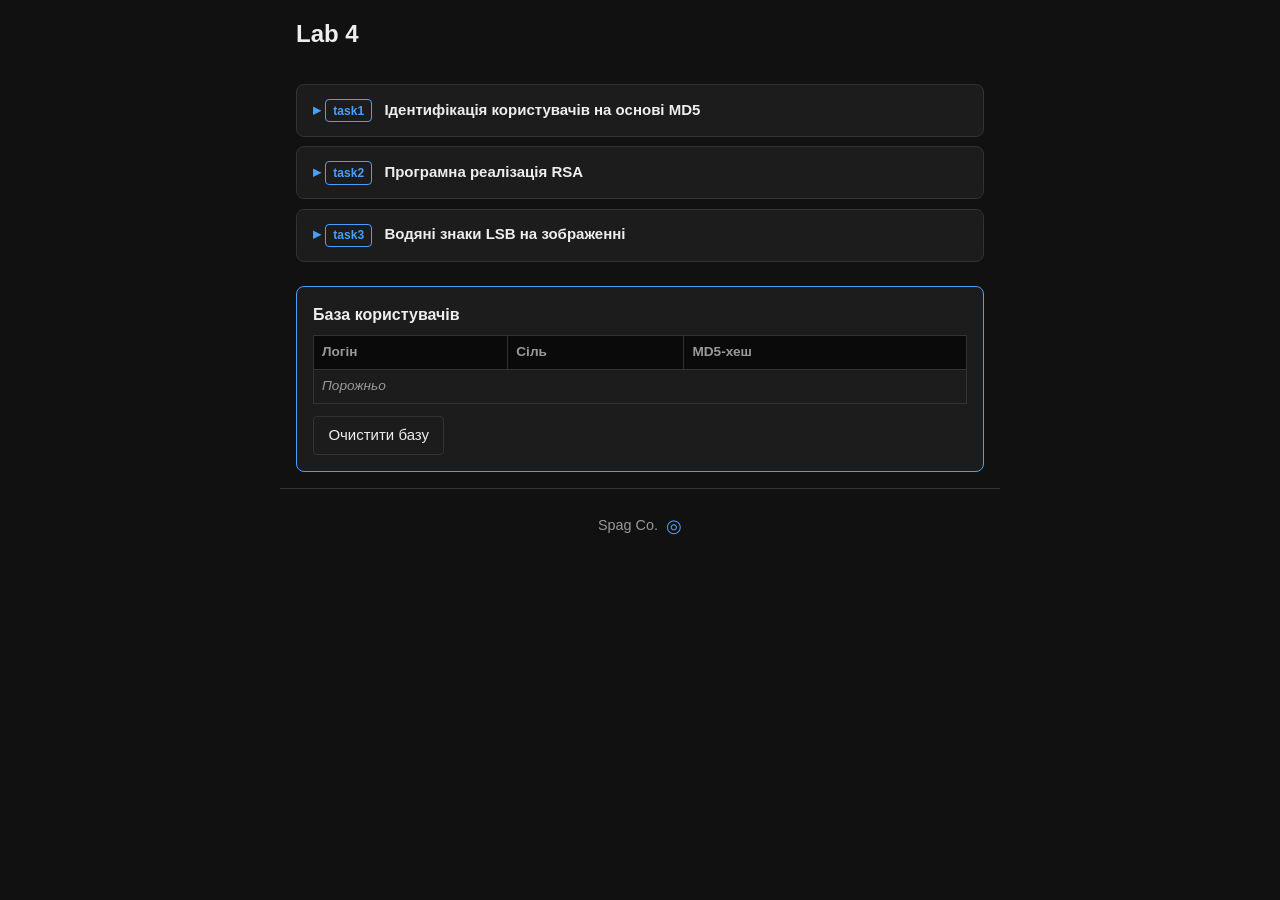
<file: lab4/index.html>
<!DOCTYPE html>
<html lang="uk">
<head>
  <meta charset="UTF-8">
  <meta name="viewport" content="width=device-width, initial-scale=1.0">
  <title>Lab 4</title>
  <link rel="stylesheet" href="styles.css">
</head>
<body>
  <header><h1>Lab 4</h1></header>

  <main>
    <details class="task" id="task1">
      <summary><span class="task-tag">task1</span> Ідентифікація користувачів на основі MD5</summary>

      <details class="section">
        <summary>Реєстрація та вхід</summary>
        <div class="panel grid-2">
          <div class="box">
            <h3>Реєстрація</h3>
            <label>Логін <input type="text" id="reg-login" placeholder="Петро"></label>
            <label>Пароль <input type="password" id="reg-pass"></label>
            <button type="button" class="btn" id="btn-register">Створити користувача</button>
            <p id="reg-msg" class="msg"></p>
          </div>
          <div class="box">
            <h3>Аутентифікація (вхід)</h3>
            <label>Логін <input type="text" id="auth-login"></label>
            <label>Пароль <input type="password" id="auth-pass"></label>
            <button type="button" class="btn" id="btn-auth">Увійти</button>
            <p id="auth-msg" class="msg"></p>
          </div>
        </div>
      </details>

      <details class="section">
        <summary>MD5 (пароль + сіль)</summary>
        <div class="panel box">
          <label>Пароль <input type="text" id="md5-pass" value="mypassword"></label>
          <label>Сіль <input type="text" id="md5-salt" placeholder="наприклад a3f2b1"></label>
          <div class="row">
            <button type="button" class="btn" id="btn-md5-salt">Згенерувати сіль</button>
            <button type="button" class="btn" id="btn-md5">Обчислити хеш</button>
          </div>
          <p class="mono">MD5(пароль + сіль) = <code id="md5-out">—</code></p>
          <p id="md5-msg" class="msg"></p>
        </div>
      </details>
    </details>

    <details class="task" id="task2">
      <summary><span class="task-tag">task2</span> Програмна реалізація RSA</summary>
      <div class="panel">
        <div class="box">
          <h3>Шифрування</h3>
          <div class="grid-2">
            <label>p <input type="number" id="rsa-p" value="3" min="2"></label>
            <label>q <input type="number" id="rsa-q" value="11" min="2"></label>
          </div>
          <label>Повідомлення (A–Z, пробіл) <input type="text" id="rsa-msg" value="CAB"></label>
          <div class="row">
            <button type="button" class="btn" id="btn-rsa-encrypt">Зашифрувати</button>
            <button type="button" class="btn btn-alt" id="btn-rsa-demo">Демо</button>
          </div>
          <label>Результат шифрування <input type="text" id="rsa-cipher-out" readonly></label>
          <pre id="rsa-keys" class="mono">Натисніть «Зашифрувати».</pre>
        </div>

        <div class="box">
          <h3>Розшифрування</h3>
          <p class="hint">Ті самі p і q. Шифротекст — числа через пробіл (можна вставити з результату вище).</p>
          <label>Шифротекст <input type="text" id="rsa-cipher-in" placeholder="9 1 29"></label>
          <button type="button" class="btn" id="btn-rsa-decrypt">Розшифрувати</button>
          <label>Розшифровано <input type="text" id="rsa-plain" readonly></label>
        </div>
      </div>
    </details>

    <details class="task" id="task3">
      <summary><span class="task-tag">task3</span> Водяні знаки LSB на зображенні</summary>
      <div class="panel">
        <p id="lsb-capacity-text" class="hint">Завантажте зображення.</p>
        <div class="grid-2">
          <div class="box">
            <label>Зображення <input type="file" id="lsb-image" accept="image/png,image/bmp,image/*"></label>
            <label>Текст <textarea id="lsb-text" rows="3" placeholder="Ваш текст..."></textarea></label>
            <div class="row">
              <button type="button" class="btn" id="btn-lsb-hide">Сховати (Encode)</button>
              <button type="button" class="btn btn-alt" id="btn-lsb-extract">Витягти (Decode)</button>
            </div>
            <a id="lsb-download" class="btn hidden" download="stego.png">Завантажити PNG</a>
            <p id="lsb-msg" class="msg"></p>
          </div>
          <div class="previews">
            <figure><figcaption>Оригінал</figcaption><canvas id="canvas-src"></canvas></figure>
            <figure><figcaption>Після LSB</figcaption><canvas id="canvas-out"></canvas></figure>
          </div>
        </div>
        <label>Витягнутий текст <textarea id="lsb-extracted" rows="2" readonly></textarea></label>
      </div>
    </details>

    <section class="db-block">
      <h2>База користувачів</h2>
      <table id="users-table">
        <thead><tr><th>Логін</th><th>Сіль</th><th>MD5-хеш</th></tr></thead>
        <tbody>
          <tr class="empty"><td colspan="3">Порожньо</td></tr>
        </tbody>
      </table>
      <button type="button" class="btn btn-alt" id="btn-clear-users">Очистити базу</button>
    </section>
  </main>

  <footer>
    <span>Spag Co.</span>
    <span class="mark" title="Оригінальність">◎</span>
  </footer>

  <script src="md5.js"></script>
  <script src="rsa.js"></script>
  <script src="lsb.js"></script>
  <script src="app.js"></script>
</body>
</html>
</file>
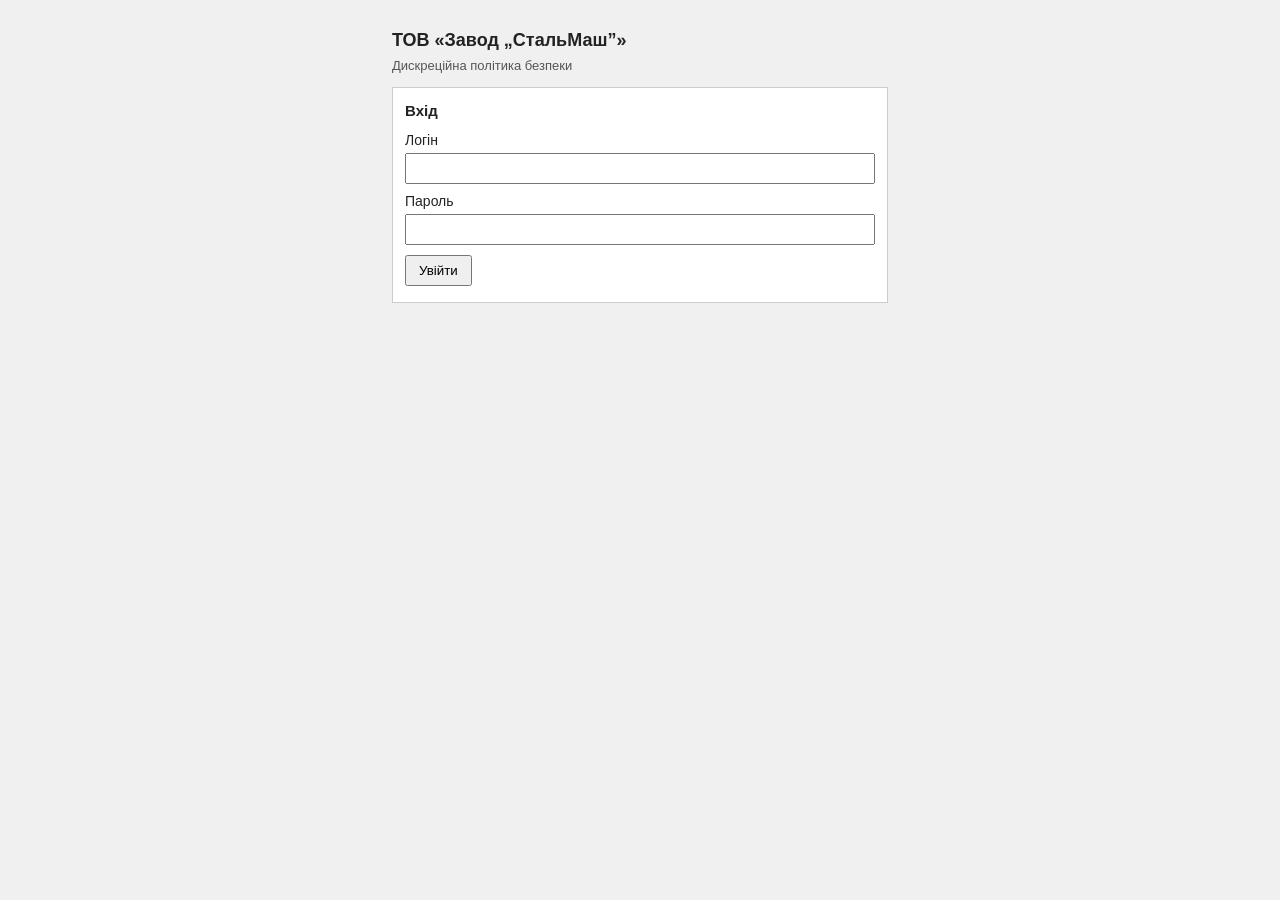
<file: lab6/index.html>
<!DOCTYPE html>
<html lang="uk">
<head>
  <meta charset="UTF-8">
  <title>ЛР6 — СтальМаш</title>
  <link rel="stylesheet" href="styles.css">
</head>
<body>
  <div class="wrap">
    <h1>ТОВ «Завод „СтальМаш”»</h1>
    <p class="sub">Дискреційна політика безпеки</p>

    <section id="login" class="panel on">
      <h2>Вхід</h2>
      <label>Логін <input id="in-user"></label>
      <label>Пароль <input id="in-pass" type="password"></label>
      <div class="btns">
        <button type="button" id="btn-in">Увійти</button>
      </div>
      <p id="in-err" class="err" hidden></p>
    </section>

    <section id="register" class="panel">
      <h2>Реєстрація</h2>
      <label>Логін <input id="reg-user"></label>
      <label>Пароль <input id="reg-pass" type="password"></label>
      <label>Код доступу <input id="reg-code" type="password"></label>
      <button type="button" id="btn-code">Підтвердити код</button>
      <div id="reg-rights"></div>
      <div class="btns">
        <button type="button" id="btn-reg-save">Зареєструвати</button>
        <button type="button" class="btn-main">Назад</button>
      </div>
      <p id="reg-msg" hidden></p>
    </section>

    <section id="check" class="panel">
      <h2>Перевірка прав</h2>
      <p>Користувач: <b id="chk-name"></b></p>
      <label>Перевірити користувача
        <select id="chk-user"></select>
      </label>
      <div id="chk-objects" class="objects"></div>
      <div class="btns">
        <button type="button" id="btn-chk">Перевірити</button>
        <button type="button" id="btn-mat-go">Матриця</button>
        <button type="button" id="btn-reg-go" hidden>Додати користувача</button>
        <button type="button" id="btn-logout">Вийти</button>
      </div>
      <div id="chk-out" class="box" hidden></div>
    </section>

    <section id="matrix" class="panel">
      <h2>Матриця доступу</h2>
      <div id="mat-table"></div>
      <button type="button" class="btn-main">Назад</button>
    </section>
  </div>
  <script src="app.js"></script>
</body>
</html>
</file>
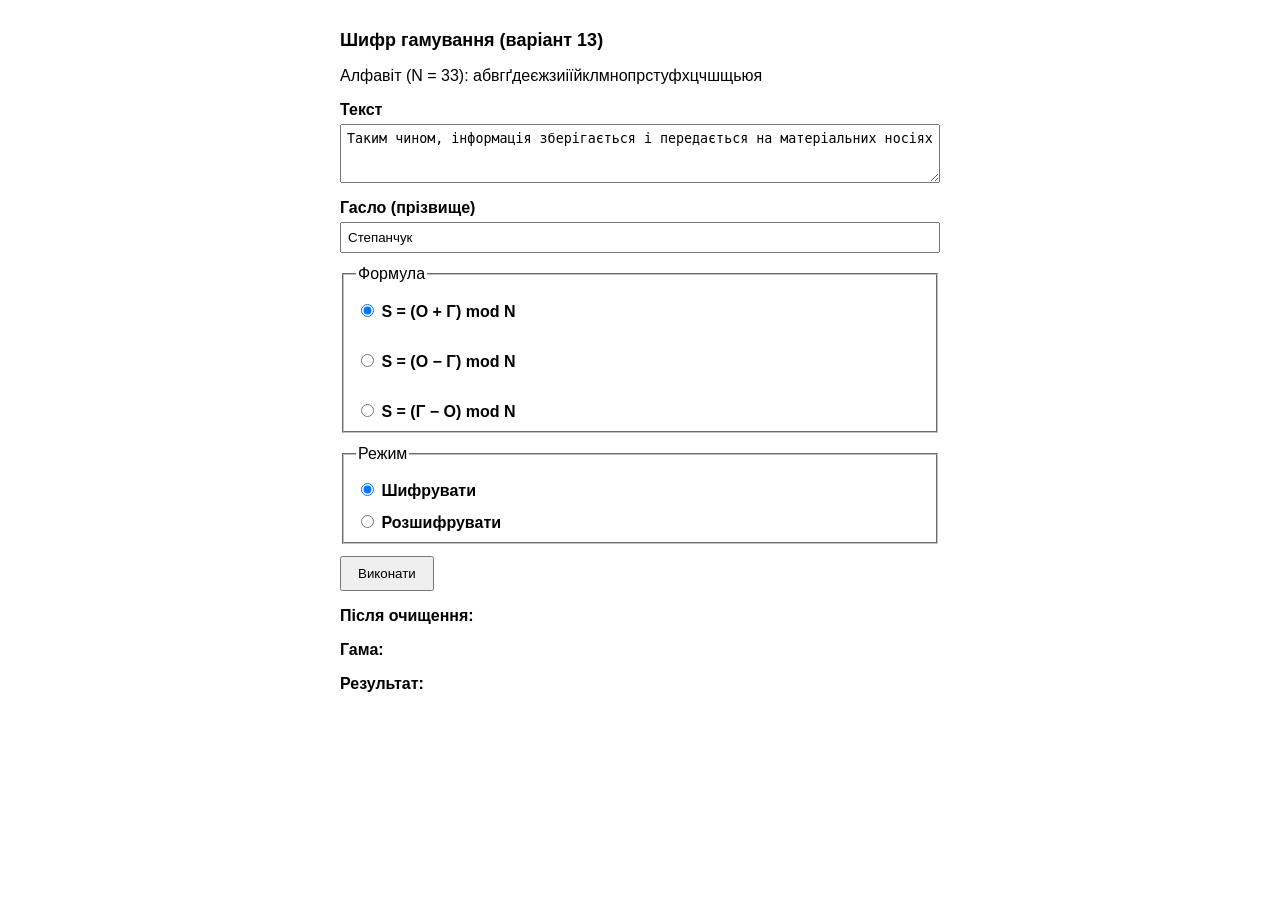
<file: lab3_gamuv.html>
<!DOCTYPE html>
<html lang="uk">
<head>
  <meta charset="UTF-8">
  <title>ЛР3 — шифр гамування</title>
  <style>
    body {
      font-family: Arial, sans-serif;
      max-width: 600px;
      margin: 30px auto;
      padding: 0 15px;
    }
    h1 { font-size: 18px; }
    label { display: block; margin-top: 12px; font-weight: bold; }
    textarea, input[type="text"] {
      width: 100%;
      margin-top: 5px;
      padding: 6px;
      box-sizing: border-box;
    }
    fieldset { margin-top: 12px; }
    button {
      margin-top: 12px;
      padding: 8px 16px;
      cursor: pointer;
    }
    .result { margin-top: 16px; }
    .result p { word-break: break-all; }
  </style>
</head>
<body>

  <h1>Шифр гамування (варіант 13)</h1>
  <p id="alphabet"></p>

  <label>
    Текст
    <textarea id="text" rows="3">Таким чином, інформація зберігається і передається на матеріальних носіях</textarea>
  </label>

  <label>
    Гасло (прізвище)
    <input type="text" id="gamma" value="Степанчук">
  </label>

  <fieldset>
    <legend>Формула</legend>
    <label><input type="radio" name="formula" value="add" checked> S = (O + Γ) mod N</label><br>
    <label><input type="radio" name="formula" value="subOG"> S = (O − Γ) mod N</label><br>
    <label><input type="radio" name="formula" value="subGO"> S = (Γ − O) mod N</label>
  </fieldset>

  <fieldset>
    <legend>Режим</legend>
    <label><input type="radio" name="mode" value="encrypt" checked> Шифрувати</label>
    <label><input type="radio" name="mode" value="decrypt"> Розшифрувати</label>
  </fieldset>

  <button type="button" onclick="run()">Виконати</button>

  <div class="result">
    <p><b>Після очищення:</b> <span id="clean"></span></p>
    <p><b>Гама:</b> <span id="gammaOut"></span></p>
    <p><b>Результат:</b> <span id="output"></span></p>
  </div>

  <script>
    var alphabet = "абвгґдеєжзиіїйклмнопрстуфхцчшщьюя";
    var N = alphabet.length;

    document.getElementById("alphabet").textContent = "Алфавіт (N = " + N + "): " + alphabet;

    function clean(text) {
      text = text.toLowerCase();
      var result = "";
      for (var i = 0; i < text.length; i++) {
        if (alphabet.indexOf(text[i]) !== -1) {
          result += text[i];
        }
      }
      return result;
    }

    function makeGamma(gamma, length) {
      var result = "";
      while (result.length < length) {
        result += gamma;
      }
      return result.slice(0, length);
    }

    function getFormula() {
      var value = document.querySelector('input[name="formula"]:checked').value;
      if (value === "add") {
        return {
          encrypt: function(o, g) { return (o + g) % N; },
          decrypt: function(s, g) { return (s - g + N) % N; }
        };
      }
      if (value === "subOG") {
        return {
          encrypt: function(o, g) { return (o - g + N) % N; },
          decrypt: function(s, g) { return (s + g) % N; }
        };
      }
      return {
        encrypt: function(o, g) { return (g - o + N) % N; },
        decrypt: function(s, g) { return (g - s + N) % N; }
      };
    }

    function transform(text, gamma, mode) {
      var formula = getFormula();
      var fn = (mode === "encrypt") ? formula.encrypt : formula.decrypt;
      var result = "";

      for (var i = 0; i < text.length; i++) {
        var o = alphabet.indexOf(text[i]);
        var g = alphabet.indexOf(gamma[i]);
        result += alphabet[fn(o, g)];
      }

      return result;
    }

    function run() {
      var text = clean(document.getElementById("text").value);
      var gammaRaw = clean(document.getElementById("gamma").value);
      var mode = document.querySelector('input[name="mode"]:checked').value;
      var gamma = makeGamma(gammaRaw, text.length);

      document.getElementById("clean").textContent = text || "—";
      document.getElementById("gammaOut").textContent = gamma || "—";

      if (!text || !gammaRaw) {
        document.getElementById("output").textContent = "—";
        return;
      }

      document.getElementById("output").textContent = transform(text, gamma, mode);
    }
  </script>

</body>
</html>
</file>
<file: lab4/styles.css>
/* generate with ai */
:root {
  --bg: #111;
  --card: #1c1c1c;
  --border: #333;
  --text: #eee;
  --muted: #999;
  --accent: #4a9eff;
  --ok: #5c5;
  --err: #e66;
}

* { box-sizing: border-box; }

body {
  margin: 0;
  font: 15px/1.5 "Segoe UI", sans-serif;
  background: var(--bg);
  color: var(--text);
}

header, main, footer {
  max-width: 720px;
  margin: 0 auto;
  padding: 1rem;
}

header h1 { margin: 0; font-size: 1.5rem; }

.task, .section {
  background: var(--card);
  border: 1px solid var(--border);
  border-radius: 8px;
  margin-bottom: 0.6rem;
}

.task > summary, .section > summary {
  padding: 0.85rem 1rem;
  cursor: pointer;
  font-weight: 600;
  list-style: none;
}

.task > summary::-webkit-details-marker,
.section > summary::-webkit-details-marker { display: none; }

.task > summary::before,
.section > summary::before {
  content: "▸ ";
  color: var(--accent);
}

.task[open] > summary::before,
.section[open] > summary::before { content: "▾ "; }

.task-tag {
  display: inline-block;
  margin-right: 0.5rem;
  padding: 0.1rem 0.45rem;
  font-size: 0.75rem;
  font-weight: 700;
  color: var(--accent);
  border: 1px solid var(--accent);
  border-radius: 4px;
}

.hint {
  margin: 0 1rem 0.75rem;
  font-size: 0.85rem;
  color: var(--muted);
}

.section { margin: 0 0.75rem 0.75rem; }
.section > summary { font-size: 0.95rem; font-weight: 500; }

.panel { padding: 0 1rem 1rem; }
.box { padding: 0.75rem; background: #151515; border-radius: 6px; margin-bottom: 0.6rem; }
.box h3 { margin: 0 0 0.65rem; font-size: 0.95rem; }

.grid-2 {
  display: grid;
  grid-template-columns: 1fr 1fr;
  gap: 0.75rem;
}

@media (max-width: 560px) { .grid-2 { grid-template-columns: 1fr; } }

label {
  display: block;
  margin-bottom: 0.6rem;
  font-size: 0.85rem;
  color: var(--muted);
}

input, textarea, pre {
  width: 100%;
  margin-top: 0.25rem;
  padding: 0.45rem 0.6rem;
  font: inherit;
  color: var(--text);
  background: #0a0a0a;
  border: 1px solid var(--border);
  border-radius: 4px;
}

.row { display: flex; flex-wrap: wrap; gap: 0.4rem; margin: 0.5rem 0; }

.btn {
  display: inline-block;
  padding: 0.45rem 0.9rem;
  font: inherit;
  color: #fff;
  background: var(--accent);
  border: none;
  border-radius: 4px;
  cursor: pointer;
  text-decoration: none;
}

.btn-alt { background: transparent; border: 1px solid var(--border); color: var(--text); }
.btn:disabled { opacity: 0.4; cursor: not-allowed; }
.btn.hidden { display: none; }

.msg { min-height: 1.2em; font-size: 0.9rem; margin: 0.4rem 0 0; }
.msg.ok { color: var(--ok); }
.msg.err { color: var(--err); }

.mono, .mono code { font-family: Consolas, monospace; font-size: 0.85rem; }
.result { word-break: break-all; margin-top: 0.5rem; }

.previews { display: flex; flex-direction: column; gap: 0.5rem; }
.previews figcaption { font-size: 0.75rem; color: var(--muted); }
canvas { width: 100%; max-height: 140px; background: #000; border-radius: 4px; }

.db-block {
  margin-top: 1.5rem;
  padding: 1rem;
  background: var(--card);
  border: 1px solid var(--accent);
  border-radius: 8px;
}

.db-block h2 { margin: 0 0 0.5rem; font-size: 1rem; }

table { width: 100%; border-collapse: collapse; font-size: 0.85rem; margin-bottom: 0.75rem; }
th, td { border: 1px solid var(--border); padding: 0.4rem 0.5rem; text-align: left; }
th { background: #0a0a0a; color: var(--muted); }
.empty td { color: var(--muted); font-style: italic; }

footer {
  display: flex;
  align-items: center;
  justify-content: center;
  gap: 0.5rem;
  padding: 1.5rem 1rem;
  color: var(--muted);
  font-size: 0.9rem;
  border-top: 1px solid var(--border);
}

.mark {
  color: var(--accent);
  font-size: 1.1rem;
}
</file>
<file: lab6/styles.css>
* { box-sizing: border-box; }
body { margin: 0; font: 14px/1.4 Segoe UI, sans-serif; background: #f0f0f0; color: #222; }
.wrap { max-width: 520px; margin: 16px auto; padding: 12px; }
h1 { font-size: 18px; margin: 0 0 4px; }
.sub { margin: 0 0 12px; color: #555; font-size: 13px; }
.panel { display: none; background: #fff; border: 1px solid #ccc; padding: 12px; }
.panel.on { display: block; }
h2 { font-size: 15px; margin: 0 0 10px; }
label { display: block; margin-bottom: 8px; }
input, select { width: 100%; padding: 6px; margin-top: 2px; }
.objects label { display: flex; gap: 6px; align-items: center; margin-bottom: 4px; }
.objects input { width: auto; margin: 0; }
.row { margin-bottom: 6px; }
.row label { display: inline; font-weight: normal; }
.btns { margin-top: 10px; }
button { padding: 6px 12px; margin-right: 6px; margin-bottom: 4px; cursor: pointer; }
table { width: 100%; border-collapse: collapse; font-size: 13px; }
th, td { border: 1px solid #bbb; padding: 4px 6px; text-align: center; }
th { background: #eee; }
td.name { text-align: left; }
.err { color: #c00; font-size: 13px; }
.ok { color: #060; font-size: 13px; }
.box { margin-top: 8px; padding: 8px; background: #f8f8f8; border: 1px solid #ddd; }
</file>
